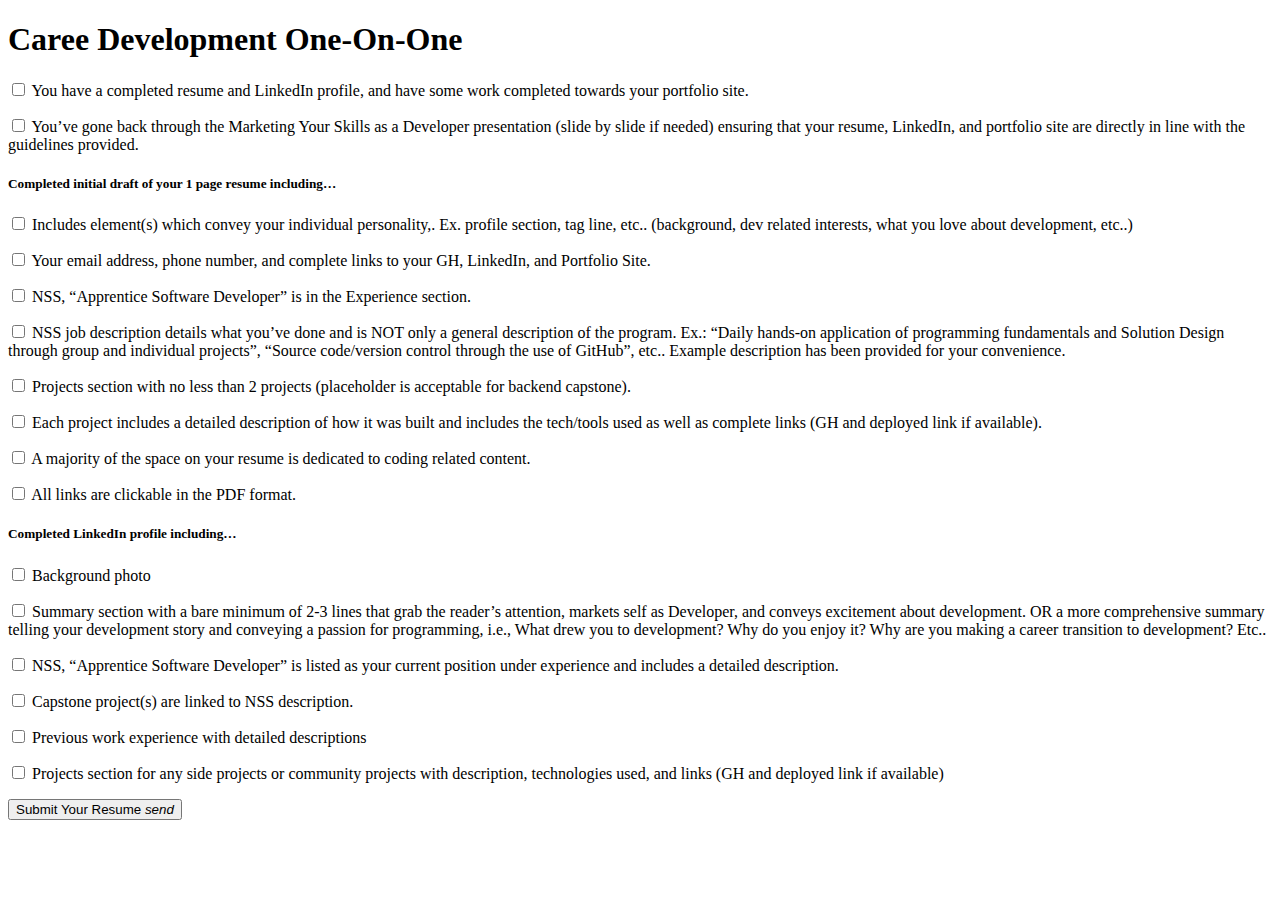
<file: public/partials/one-on-one.html>
<!DOCTYPE html>
<html>
<head>
	<title>One-On-One</title>
</head>
<body>

<header>
	<div class="container row">
		<h1 class="col s12 one-on-one-header">Caree Development One-On-One</h1>
	</div>
</header>



<!-- CHECKLIST -->
<div class="container row">
	<div class="card large checklist-card">
		<h4 class="one-on-one-subheader col s12"></h4>
<!-- GENERAL -->
		<p>
	      <input type="checkbox" class="filled-in" id="general1" />
	      <label for="general1">You have a completed resume and LinkedIn profile, and have some work completed towards your portfolio site.</label>
	    </p>
	    <p>
	      <input type="checkbox" class="filled-in" id="general2" />
	      <label for="general2">You’ve gone back through the Marketing Your Skills as a Developer presentation (slide by slide if needed) ensuring that your resume, LinkedIn, and portfolio site are directly in line with the guidelines provided.</label>
	    </p>
	</div>
    
<!-- RESUME -->
	<div class="card large checklist-card">
		<h5>Completed initial draft of your 1 page resume including…</h5>
	    <p>
	    	<input type="checkbox" class="filled-in" id="resume1" />
	      	<label for="resume1">Includes element(s) which convey your individual personality,. Ex. profile section, tag line, etc.. (background, dev related interests, what you love about development, etc..)</label>
	    </p>
	    <p>
	    	<input type="checkbox" class="filled-in" id="resume2" />
	      	<label for="resume2">Your email address, phone number, and complete links to your GH, LinkedIn, and Portfolio Site.</label>
	    </p>
	    <p>
	    	<input type="checkbox" class="filled-in" id="resume3" />
	      	<label for="resume3">NSS, “Apprentice Software Developer” is in the Experience section.</label>
	    </p>
		<p>
	    	<input type="checkbox" class="filled-in" id="resume4" />
	      	<label for="resume4">NSS job description details what you’ve done and is NOT only a general description of the program. Ex.: “Daily hands-on application of programming fundamentals and Solution Design through group and individual projects”, “Source code/version control through the use of GitHub”, etc..   Example description has been provided for your convenience.</label>
	    </p>
	    <p>
	    	<input type="checkbox" class="filled-in" id="resume5" />
	      	<label for="resume5">Projects section with no less than 2 projects (placeholder is acceptable for backend capstone).  </label>
	    </p>
	    <p>
	    	<input type="checkbox" class="filled-in" id="resume6" />
	      	<label for="resume6">Each project includes a detailed description of how it was built and includes the tech/tools used as well as complete links (GH and deployed link if available).</label>
	    </p>
	    <p>
	    	<input type="checkbox" class="filled-in" id="resume7" />
	      	<label for="resume7">A majority of the space on your resume is dedicated to coding related content.</label>
	    </p>
	    <p>
	    	<input type="checkbox" class="filled-in" id="resume8" />
	      	<label for="resume8">All links are clickable in the PDF format.</label>
	    </p>
	</div>

<!-- LINKEDIN -->
	<div class="card large checklist-card">
		<h5>Completed LinkedIn profile including…</h5>
	    <p>
	    	<input type="checkbox" class="filled-in" id="linkedin1" />
	      	<label for="linkedin1">Background photo</label>
	    </p>
	    <p>
	    	<input type="checkbox" class="filled-in" id="linkedin2" />
	      	<label for="linkedin2">Summary section with a bare minimum of 2-3 lines that grab the reader’s attention, markets self as Developer, and conveys excitement about development. OR a more comprehensive summary telling your development story and conveying a passion for programming, i.e., What drew you to development? Why do you enjoy it? Why are you making a career transition to development? Etc.. </label>
	    </p>
	    <p>
	    	<input type="checkbox" class="filled-in" id="linkedin3" />
	      	<label for="linkedin3">NSS, “Apprentice Software Developer” is listed as your current position under experience and includes a detailed description.</label>
	    </p>
	    <p>
	    	<input type="checkbox" class="filled-in" id="linkedin4" />
	      	<label for="linkedin4">Capstone project(s) are linked to NSS description.</label>
	    </p>
	    <p>
	    	<input type="checkbox" class="filled-in" id="linkedin5" />
	      	<label for="linkedin5">Previous work experience with detailed descriptions</label>
	    </p>
	    <p>
	    	<input type="checkbox" class="filled-in" id="linkedin6" />
	      	<label for="linkedin6">Projects section for any side projects or community projects with description, technologies used, and links (GH and deployed link if available)</label>
	    </p>
	</div>

<!-- SUBMIT BUTTON -->
  <button class="btn waves-effect waves-light" type="submit" name="action">Submit Your Resume
    <i class="material-icons right">send</i>
  </button>
</div>





</body>
</html>
</file>
